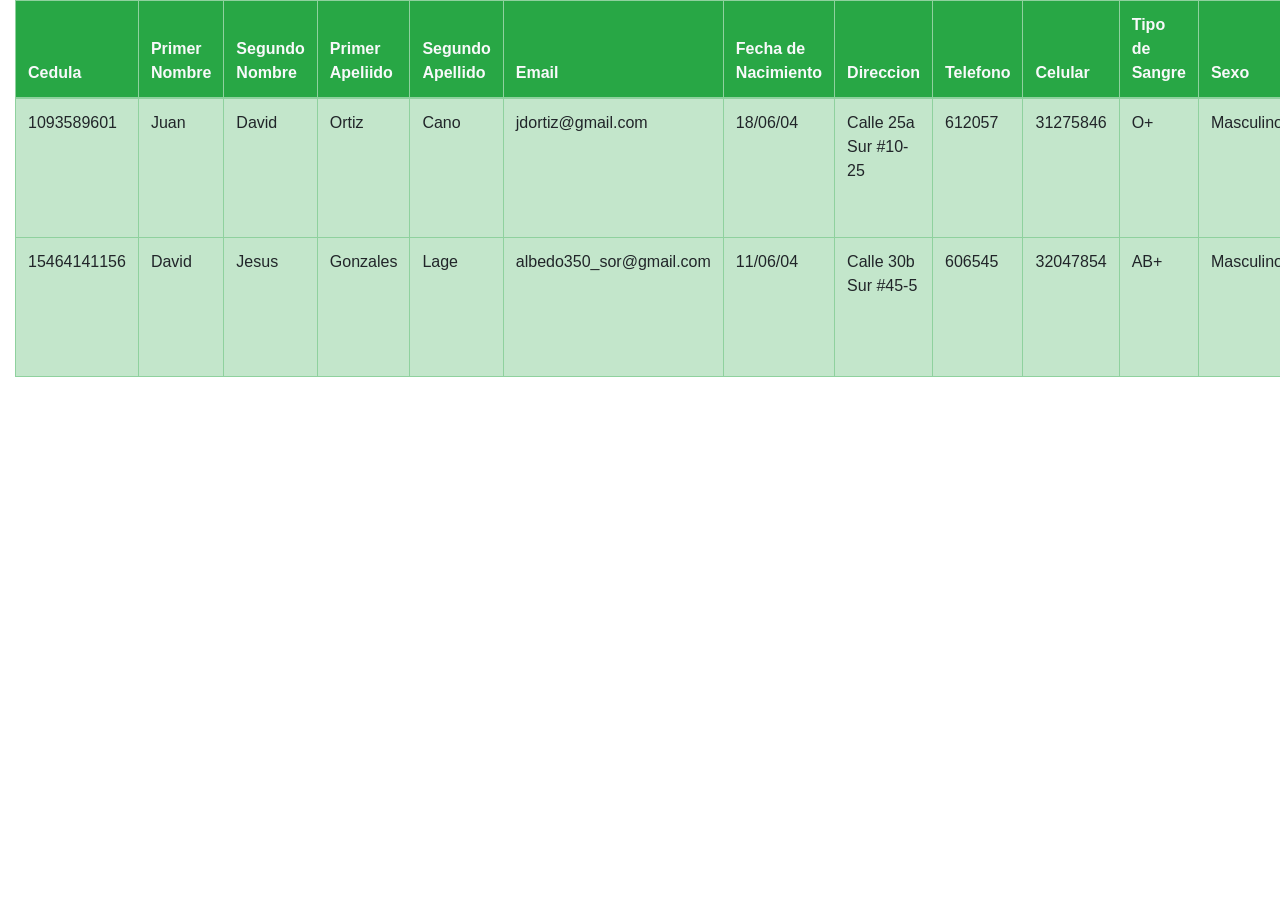
<file: index.html>
<!DOCTYPE html>
<html lang="es">
  <head>
    <!-- Required meta tags -->
    <meta charset="utf-8">
    <meta name="viewport" content="width=device-width, initial-scale=1, shrink-to-fit=no">
    <link rel="shortcut icon" href="img/air-freshener-solid.svg">
    <!-- Bootstrap CSS -->
    <link rel="stylesheet" type="text/css" href="css/bootstrap.min.css">
    <link rel="stylesheet" type="text/css" href="css/all.min.css">
    <title>Practica38</title>
  </head>
  <body>
    <div class="modal" id="registro">
      <div class="modal-dialog">
        <div class="modal-content">
          <div class="modal-header bg-info text-light">
            <h4 class="modal-tittle" id="tituloRegistro">Registro de Asistencia</h4>
            <button class="close" type="button" data-dismiss="modal">&times;</button>
          </div>
          <div class="modal-body">
            <div class="input-group">
              <div class="input-group-prepend">
                  <span class="input-group-text"><i class="fas fa-barcode text-info"></i></span>
              </div>            
              <input class="form-control" type="number" placeholder="Ingrese su Cedula" id="cedula">
            </div> 
            <div class="input-group">
              <div class="input-group-prepend">
                  <span class="input-group-text"><i class="far fa-address-card text-info"></i></span>
              </div>
              <input type="text" class="form-control" placeholder="Ingrese su Primer Nombre" id="nombre1">
            </div>
            <div class="input-group">
              <div class="input-group-prepend">
                  <span class="input-group-text"><i class="far fa-address-card text-info"></i></span>
              </div>              
              <input type="text" class="form-control" placeholder="Ingrese su Segundo Nombre" id="nombre2">
            </div>
            <div class="input-group">
              <div class="input-group-prepend">
                  <span class="input-group-text"><i class="far fa-address-card text-info"></i></span>
              </div>              
              <input type="text" class="form-control" placeholder="Ingrese su Primer Apellido" id="apellido1">
            </div>
            <div class="input-group">
              <div class="input-group-prepend">
                  <span class="input-group-text"><i class="far fa-address-card text-info"></i></span>
              </div>              
              <input type="text" class="form-control" placeholder="Ingrese su Segundo Apellido" id="apellido2">
            </div> 
            <div class="input-group">
              <div class="input-group-prepend">
                  <span class="input-group-text"><i class="fas fa-at text-info"></i></span>
              </div>              
              <input type="email" class="form-control" placeholder="Ingrese su Correo Electronico" id="email">
            </div> 
            <div class="input-group">
              <div class="input-group-prepend">
                  <span class="input-group-text"><i class="fas fa-birthday-cake text-info"></i></span>
              </div>              
              <input type="date" class="form-control" placeholder="Ingrese su Fecha de Nacimiento" id="fecha">
            </div> 
            <div class="input-group">
              <div class="input-group-prepend">
                  <span class="input-group-text"><i class="fas fa-map-marked-alt text-info"></i></span>
              </div>              
              <input type="address" class="form-control" placeholder="Ingrese su Direccion" id="direccion">
            </div> 
            <div class="input-group">
              <div class="input-group-prepend">
                  <span class="input-group-text"><i class="fas fa-phone-alt text-info"></i></span>
              </div>              
              <input type="number" class="form-control" placeholder="Ingrese su Telefono" id="telefono">
            </div> 
            <div class="input-group">
              <div class="input-group-prepend">
                  <span class="input-group-text"><i class="fas fa-mobile-alt text-info"></i></span>
              </div>              
              <input type="number" class="form-control" placeholder="Ingrese su Celular" id="celular">
            </div> 
            <div class="input-group">
              <div class="input-group-prepend">
                  <span class="input-group-text"><i class="fas fa-ambulance text-info"></i></span>
              </div>
              <select class="form-control" id="sangre">
                <option>O-</option>
                <option>O+</option>
                <option>AB+</option>
                <option>AB-</option>
                <option>A+</option>
                <option>A-</option>
                <option>B+</option>
                <option>B-</option>
              </select>          
            </div> 
            <div class="input-group">
              <div class="input-group-prepend">
                  <span class="input-group-text"><i class="fas fa-venus-mars text-info"></i></span>
              </div>            
              <select class="form-control" id="sexo">
                <option>Masculino</option>
                <option>Femenino</option>
                <option>Otro</option>
              </select>    
            </div> 
            <div class="input-group">
              <div class="input-group-prepend">
                  <span class="input-group-text"><i class="fas fa-cross text-info"></i></span>
              </div>           
              <select class="form-control" id="religion">
                <option>Religiones monoteístas.</option>
                <option>Religiones politeístas.</option>
                <option>Religiones panteístas.</option>
                <option>No teístas.</option>
                <option>Otra</option>
              </select> 
            </div>              
          </div>
          <div class="modal-footer">
            <button type="button" class="btn btn-info" data-dismiss="modal" id="btnagregar">Agregar</button>
            <button type="button" class="btn btn-danger" data-dismiss="modal" id="cerrar">Cerrar</button>
          </div>
        </div>
      </div>
    </div>
  	<div class="container-fluid">
      <div class="row">
        <div class="col-12">
          <table class="table table-success table-hover table-bordered" id="tabla">
            <thead>
              <tr class="bg-success text-light">
                <th>Cedula</th>
                <th>Primer Nombre</th>
                <th>Segundo Nombre</th>
                <th>Primer Apeliido</th>
                <th>Segundo Apellido</th>
                <th>Email</th>
                <th>Fecha de Nacimiento</th>
                <th>Direccion</th>
                <th>Telefono</th>
                <th>Celular</th>
                <th>Tipo de Sangre</th>
                <th>Sexo</th>
                <th>Religion</th>
                <th>Acciones</th>
              </tr>
            </thead>
            <tbody>
              <tr>
                <td>1093589601</td>
                <td>Juan</td>
                <td>David</td>
                <td>Ortiz</td>
                <td>Cano</td>
                <td>jdortiz@gmail.com</td>
                <td>18/06/04</td>
                <td>Calle 25a Sur #10-25</td>
                <td>612057</td>
                <td>31275846</td>
                <td>O+</td>
                <td>Masculino</td>
                <td>Religion monoteista</td>
                <td>
                  <button class="btn btn-info" data-toggle="modal" data-target="#registro" id="btnagregar" onclick="nuevaFila();">
                    <i class="far fa-file"></i>
                  </button>
                  <button class="btn btn-warning" data-toggle="modal" data-target="#registro" onclick="modificarFila(this);">
                    <i class="far fa-edit"></i>
                  </button>
                  <button class="btn btn-danger" onclick="borrarFila(this);">
                    <i class="far fa-trash-alt"></i>
                  </button>
                </td>
              </tr>
              <tr>
                <td>15464141156</td>
                <td>David</td>
                <td>Jesus</td>
                <td>Gonzales</td>
                <td>Lage</td>
                <td>albedo350_sor@gmail.com</td>
                <td>11/06/04</td>
                <td>Calle 30b Sur #45-5</td>
                <td>606545</td>
                <td>32047854</td>
                <td>AB+</td>
                <td>Masculino</td>
                <td>No Teista</td>
                <td>
                  <button class="btn btn-info" data-toggle="modal" data-target="#registro" id="btnagregar" onclick="nuevaFila();">
                    <i class="far fa-file"></i>
                  </button>
                  <button class="btn btn-warning" data-toggle="modal" data-target="#registro" onclick="modificarFila(this);">
                    <i class="far fa-edit"></i>
                  </button>
                  <button class="btn btn-danger" onclick="borrarFila(this);">
                    <i class="far fa-trash-alt"></i>
                  </button>
                </td>
              </tr>
            </tbody>
          </table>
        </div>
      </div>
    </div>


  	<script type="text/javascript" src="js/jquery-3.5.1.slim.min.js"></script>
    <script type="text/javascript" src="js/popper.min.js"></script>
    <script type="text/javascript" src="js/bootstrap.min.js"></script>
    <script type="text/javascript" src="js/acciones.js"></script>
  </body>
</html>
</file>
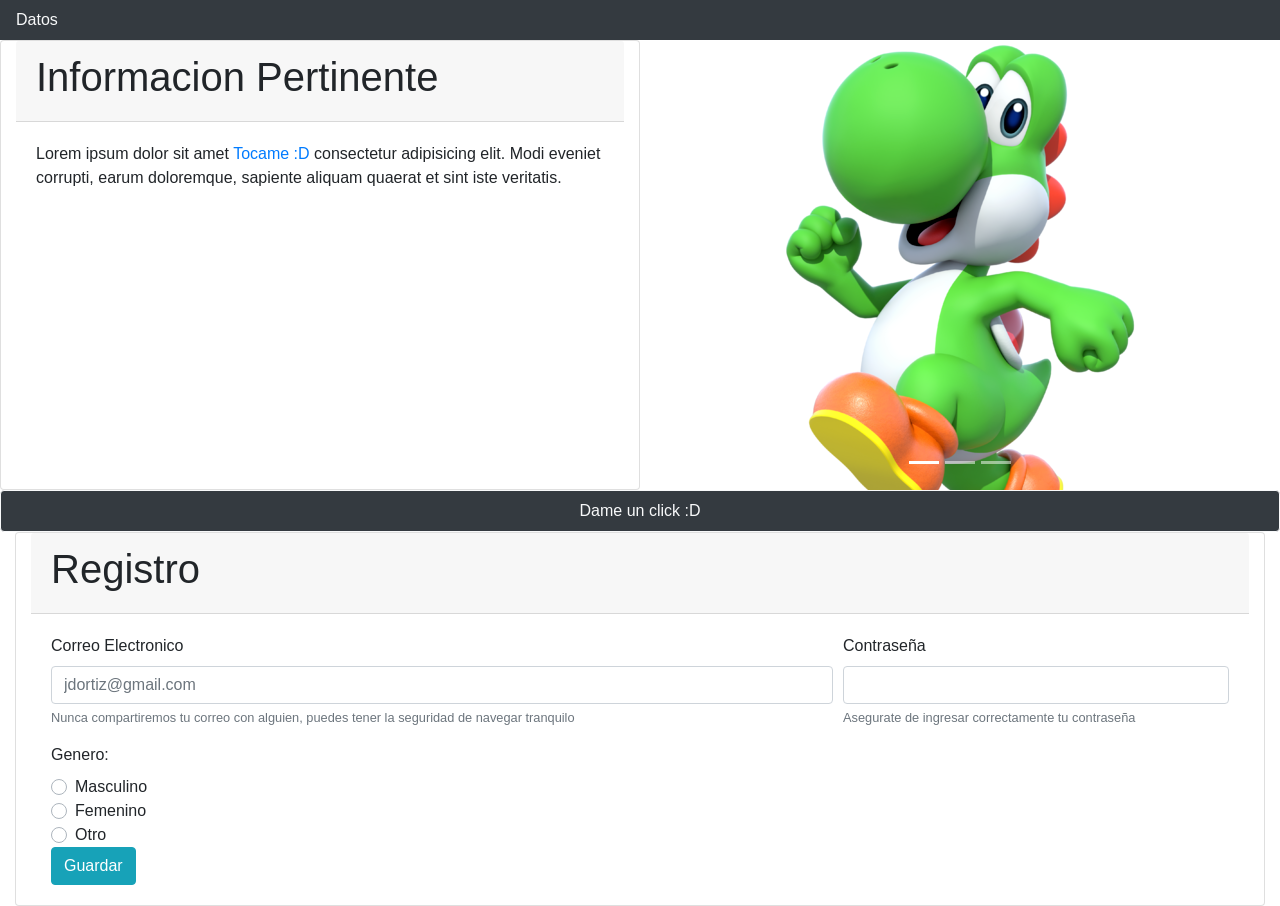
<file: practica.html>
<!doctype html>
<html lang="es">
 	<head>
	   	<!-- Required meta tags -->
	   	<meta charset="utf-8">
	   	<meta name="viewport" content="width=device-width, initial-scale=1, shrink-to-fit=no">

	   	<!-- Bootstrap CSS -->
	   	<link rel="stylesheet" type="text/css" href="css/bootstrap.min.css">
	   	<link rel="stylesheet" type="text/css" href="css/all.min.css">

	   	<title>Practica35</title>
 	</head>
	<body>
		<div class="navbar fixed-top sticky-top text-light bg-dark">
			Datos
		</div>
		<div class="container-fluid">
			<div class="row">
				<div class="card col-6">
					<div class="card-header"><h1>Informacion Pertinente</h1></div>
					<div class="card-body">
						Lorem ipsum dolor sit amet
						<a href="#" data-toggle="tooltip" data-placement="top" title="Esto es una Prueba">Tocame :D</a>
						consectetur adipisicing elit. Modi eveniet corrupti, earum doloremque, sapiente aliquam quaerat et sint iste veritatis.
					</div>
				</div>
				<div id="demo" class="carousel slide col-6 text-center" data-ride="carousel">

  					<!-- Indicators -->
  					<ul class="carousel-indicators">
    					<li data-target="#demo" data-slide-to="0" class="active"></li>
   						<li data-target="#demo" data-slide-to="1"></li>
    					<li data-target="#demo" data-slide-to="2"></li>
  					</ul>

					<!-- The slideshow -->
					<div class="carousel-inner">
						<div class="carousel-item active">
					      <img src="img/yoshi.png" alt="Yoshi">
					    </div>
					    <div class="carousel-item">
					      <img src="img/kirba.png" alt="Kirby">
					    </div>
					    <div class="carousel-item">
					      <img src="img/ness.png" alt="Ness">
					    </div>
					</div>

					<!-- Left and right controls -->
					<a class="carousel-control-prev" href="#demo" data-slide="prev">
					   <span class="carousel-control-prev-icon"></span>
					</a>
					<a class="carousel-control-next" href="#demo" data-slide="next">
					   <span class="carousel-control-next-icon"></span>
					</a>
				</div>
			</div>
			<div class="row">
				<button type="button" class="btn btn-light col-12 bg-dark text-light p-2" data-toggle="modal" data-target="#ejemplo">
					Dame un click :D
				</button>
				<div class="modal fade" id="ejemplo" tabindex="-1" aria-labelledby="exampleModalLabel" aria-hidden="true"> 
					<div class="modal-dialog">
					  	<div class="modal-content">
					      	<div class="modal-header">
					        	<h3 class="modal-title">Bienvenido a mi pagina :D</h3>
					      	</div>
					      	<div class="modal-body">
					        	<p>Lorem, ipsum dolor sit, amet consectetur adipisicing elit. Sequi qui, pariatur nihil minus praesentium aliquam vitae quasi consequuntur itaque officia. Ut ab nisi possimus a vitae, minima consequatur rerum ad.</p>
					      	</div>
					      	<div class="modal-footer">
					        	<button type="button" class="btn btn-secondary" data-dismiss="modal">Cerrar</button>
					      	</div>
					    </div>
					</div>
				</div>
			</div>
		</div>
		<div class="container-fluid">
			<div class="card col-12">
				<div class="card-header"><h1>Registro</h1></div>
					<div class="card-body">
						<form>
							<div class="form-row">
								<div class="form-group col-8">
									<label for="Email">Correo Electronico</label>
									<input type="email" class="form-control" id="Email" aria-describedby="ayuda" placeholder="jdortiz@gmail.com">
					 				<small id="ayuda" class="form-text text-muted">Nunca compartiremos tu correo con alguien, puedes tener la seguridad de navegar tranquilo</small>
								</div>
								<div class="form-group col-4">
									<label for="password">Contraseña</label>
									<input type="password" class="form-control" id="password" aria-describedby="ayuda">
					 				<small id="ayuda" class="form-text text-muted">Asegurate de ingresar correctamente tu contraseña</small>
								</div>
							</div>
							<label for="radio">Genero:</label>
							<div class="custom-control custom-radio">
				  				<input type="radio" id="customRadio1" name="customRadio" class="custom-control-input">
				  				<label class="custom-control-label" for="customRadio1">Masculino</label>
							</div>
							<div class="custom-control custom-radio">
				  				<input type="radio" id="customRadio2" name="customRadio" class="custom-control-input">
				  				<label class="custom-control-label" for="customRadio2">Femenino</label>
							</div>
							<div class="custom-control custom-radio">
				  				<input type="radio" id="customRadio3" name="customRadio" class="custom-control-input">
				  				<label class="custom-control-label" for="customRadio3">Otro</label>
							</div>
							<button type="submit" class="btn btn-info text-right">Guardar</button>
						</form>
					</div>	
				</div>
			</div>	
		</div>			
  		<script type="text/javascript" src="js/jquery-3.5.1.slim.min.js"></script>
    	<script type="text/javascript" src="js/popper.min.js"></script>
    	<script type="text/javascript" src="js/bootstrap.min.js"></script>
    	<script type="text/javascript" src="js/tooltips.js"></script>
  	</body>
</html>
</file>
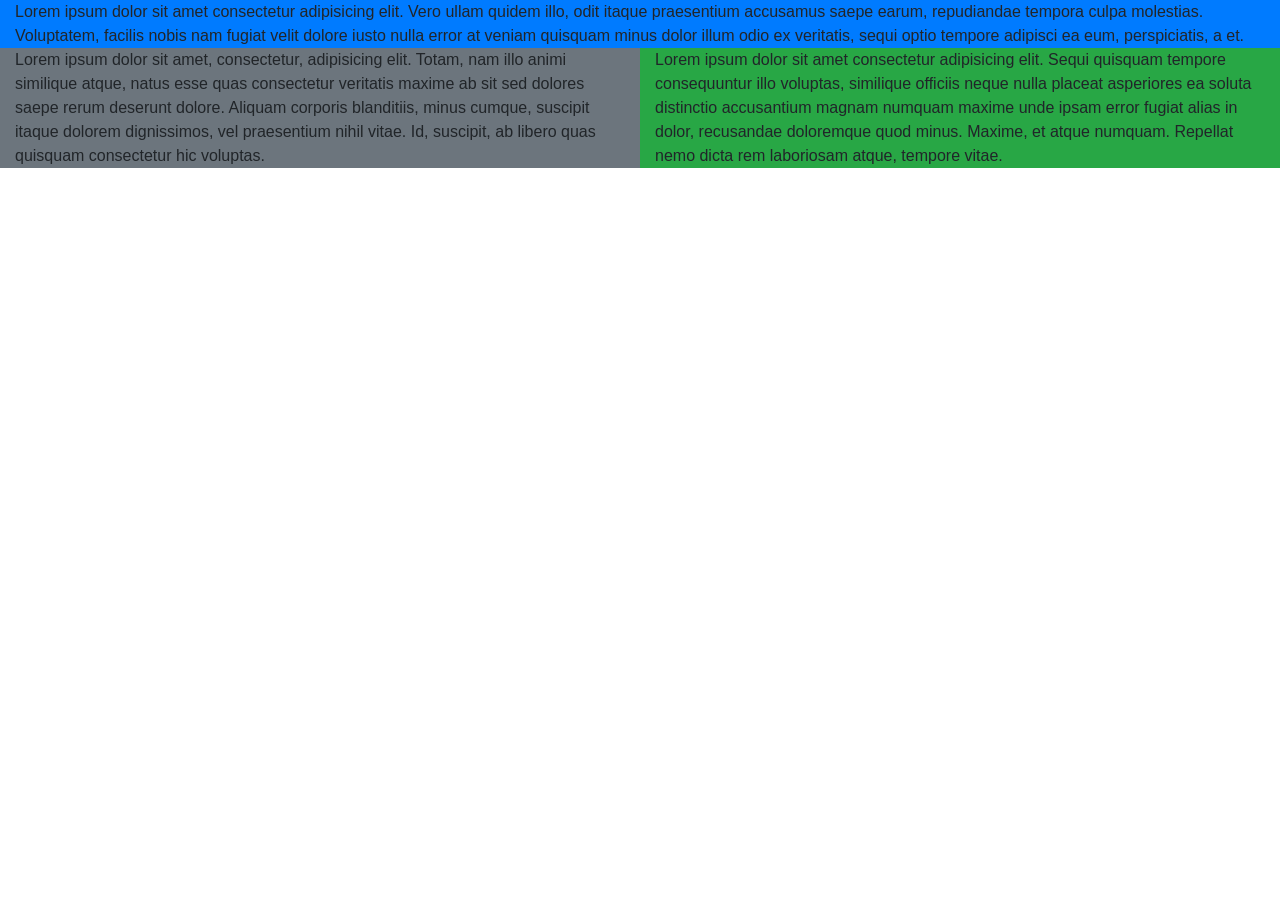
<file: reporsive.html>
<!doctype html>
<html lang="es">
  <head>
    <!-- Required meta tags -->
    <meta charset="utf-8">
    <meta name="viewport" content="width=device-width, initial-scale=1, shrink-to-fit=no">

    <!-- Bootstrap CSS -->
    <link rel="stylesheet" type="text/css" href="css/bootstrap.min.css">

    <title>A</title>
  </head>
  <body>
  	<div class="container-fluid">
  		<div class="row">
  			<div class="col-sm-12 col-md-4 col-lg-12 bg-primary">
  				Lorem ipsum dolor sit amet consectetur adipisicing elit. Vero ullam quidem illo, odit itaque praesentium accusamus saepe earum, repudiandae tempora culpa molestias. Voluptatem, facilis nobis nam fugiat velit dolore iusto nulla error at veniam quisquam minus dolor illum odio ex veritatis, sequi optio tempore adipisci ea eum, perspiciatis, a et.
  			</div>
  			<div class="col-sm-12 col-md-4 col-lg-6 bg-secondary">
  				Lorem ipsum dolor sit amet, consectetur, adipisicing elit. Totam, nam illo animi similique atque, natus esse quas consectetur veritatis maxime ab sit sed dolores saepe rerum deserunt dolore. Aliquam corporis blanditiis, minus cumque, suscipit itaque dolorem dignissimos, vel praesentium nihil vitae. Id, suscipit, ab libero quas quisquam consectetur hic voluptas.
  			</div>
  			<div class="col-sm-12 col-md-4 col-lg-6 bg-success">
  				Lorem ipsum dolor sit amet consectetur adipisicing elit. Sequi quisquam tempore consequuntur illo voluptas, similique officiis neque nulla placeat asperiores ea soluta distinctio accusantium magnam numquam maxime unde ipsam error fugiat alias in dolor, recusandae doloremque quod minus. Maxime, et atque numquam. Repellat nemo dicta rem laboriosam atque, tempore vitae.
  			</div>
  		</div>
  	</div>











  	<script type="text/javascript" src="js/jquery-3.5.1.slim.min.js"></script>
    <script type="text/javascript" src="js/popper.min.js"></script>
    <script type="text/javascript" src="js/bootstrap.min.js"></script>
  </body>
</html>
</file>
